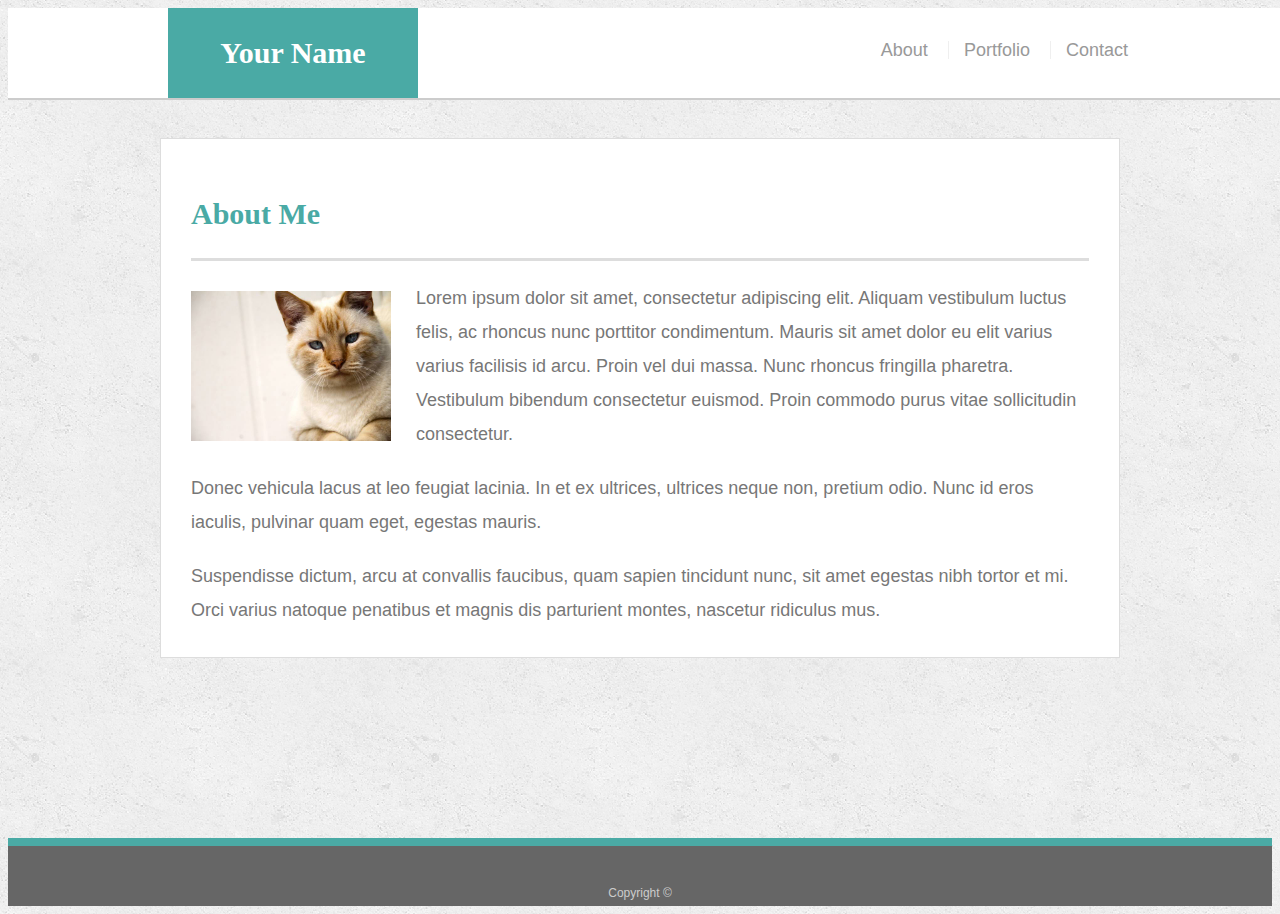
<file: index.html>
<!doctype html>
<html lang="en-us">

<head>
  <meta charset="UTF-8">
  <meta name="viewport" content="width=device-width, initial-scale=1.0">
  <title>About | Your Name</title>
  <link rel="stylesheet" type="text/css" href="assets/css/style.css">
</head>

<body>

  <header id="masthead">
    <div class="container">
      <a href="index.html" id="logo">Your Name</a>
      <nav>
        <a href="index.html">About</a>
        <a href="portfolio.html">Portfolio</a>
        <a href="contact.html">Contact</a>
      </nav>
    </div>
  </header>

  <div id="main-container" class="container">
    <section class="main-section">
      <h1>About Me</h1>

      <img src="assets/images/cat.jpg" class="auth-image" alt="Arthur">

      <p>Lorem ipsum dolor sit amet, consectetur adipiscing elit. Aliquam vestibulum luctus felis, ac rhoncus nunc porttitor condimentum. Mauris sit amet dolor eu elit varius varius facilisis id arcu. Proin vel dui massa. Nunc rhoncus fringilla pharetra. Vestibulum bibendum consectetur euismod. Proin commodo purus vitae sollicitudin consectetur.</p>

      <p>Donec vehicula lacus at leo feugiat lacinia. In et ex ultrices, ultrices neque non, pretium odio. Nunc id eros iaculis, pulvinar quam eget, egestas mauris.</p>

      <p>Suspendisse dictum, arcu at convallis faucibus, quam sapien tincidunt nunc, sit amet egestas nibh tortor et mi. Orci varius natoque penatibus et magnis dis parturient montes, nascetur ridiculus mus.</p>

    </section>

  </div>

  <footer>
    <div class="container">
      Copyright &copy; 
    </div>
  </footer>
</body>

</html>
</file>
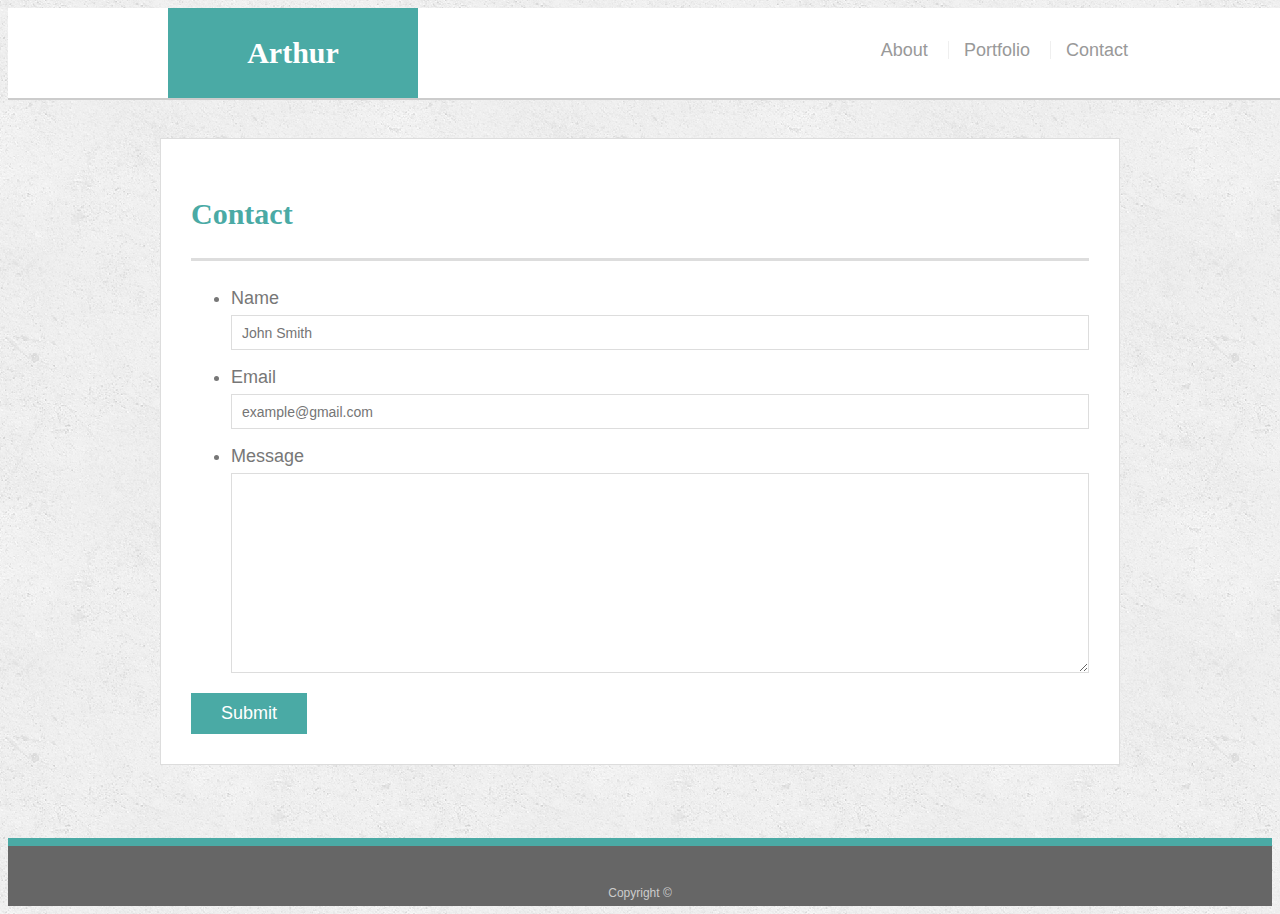
<file: contact.html>
<!doctype html>
<html lang="en-us">

<head>
  <meta charset="UTF-8">
  <title>Contact | Your Name</title>
  <link rel="stylesheet" type="text/css" href="assets/css/style.css">
</head>

<body>

  <header id="masthead">
    <div class="container">
      <a href="index.html" id="logo">Arthur</a>
      <nav>
        <a href="index.html">About</a>
        <a href="portfolio.html">Portfolio</a>
        <a href="contact.html">Contact</a>
      </nav>
    </div>
  </header>

  <div id="main-container" class="container">
    <section class="main-section">
      <h1>Contact</h1>

      <form id="contact-form">
        <ul>
          <li>
            <label for="name">Name</label>
            <input type="text" id="name" name="name" placeholder="John Smith" required="required">
          </li>
          <li>
            <label for="email">Email</label>
            <input type="email" id="email" name="email" placeholder="example@gmail.com" required="required">
          </li>
          <li>
            <label for="message">Message</label>
            <textarea id="message" name="message" required="required"></textarea>
          </li>
        </ul>
        <input type="submit">
      </form>

    </section>

  </div>

  <footer>
    <div class="container">
      Copyright &copy; 
    </div>
  </footer>
</body>

</html>
</file>
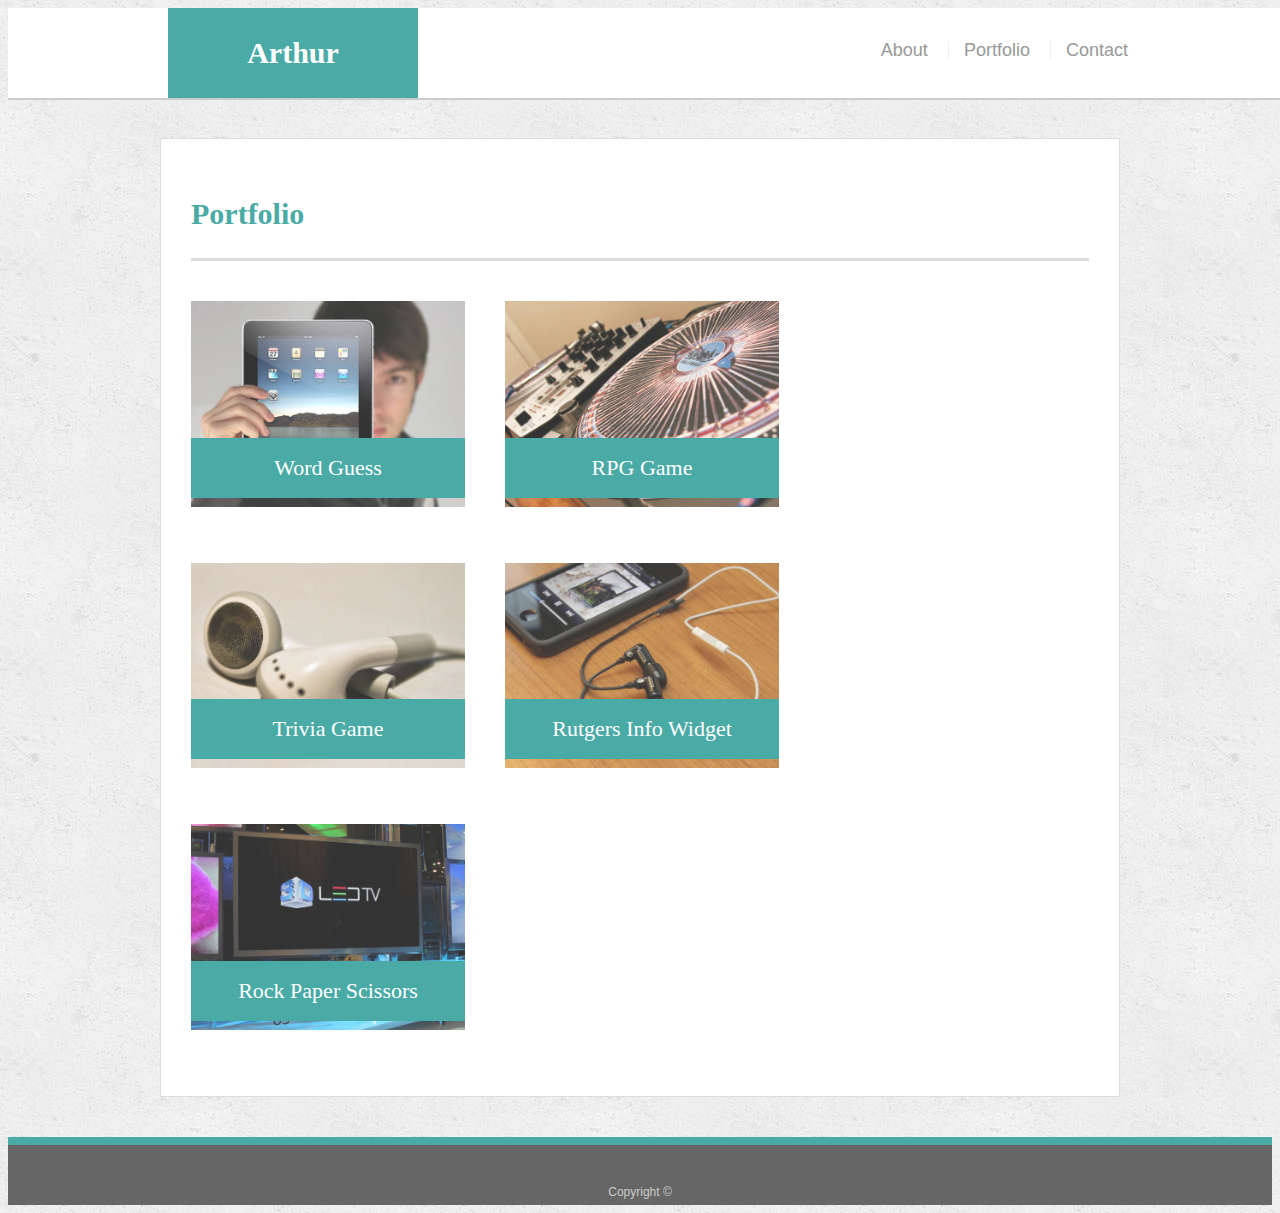
<file: portfolio.html>
<!doctype html>
<html lang="en-us">

<head>
  <meta charset="UTF-8">
  <title>Portfolio | Your Name</title>
  <link rel="stylesheet" type="text/css" href="assets/css/style.css">
</head>

<body>

  <header id="masthead">
    <div class="container">
      <a href="index.html" id="logo">Arthur</a>
      <nav>
        <a href="index.html">About</a>
        <a href="portfolio.html">Portfolio</a>
        <a href="contact.html">Contact</a>
      </nav>
    </div>
  </header>

  <div id="main-container" class="container">
    <section class="main-section">
      <h1>Portfolio</h1>

      <div class="work">
        <img src="assets/images/technics-q-c-640-480-1.jpg" alt="Word Guess">

        <h3>Word Guess</h3>
      </div>
      <div class="work">
        <img src="assets/images/technics-q-c-640-480-2.jpg" alt="RPG Game">

        <h3>RPG Game</h3>
      </div>
      <div class="work">
        <img src="assets/images/technics-q-c-640-480-5.jpg" alt="Trivia Game">

        <h3>Trivia Game</h3>
      </div>
      <div class="work">
        <img src="assets/images/technics-q-c-640-480-7.jpg" alt="Rutgers Info Widget">

        <h3>Rutgers Info Widget</h3>
      </div>
      <div class="work">
        <img src="assets/images/technics-q-c-640-480-9.jpg" alt="Rock Paper Scissors">

        <h3>Rock Paper Scissors</h3>
      </div>

    </section>

  </div>

  <footer>
    <div class="container">
      Copyright &copy;
    </div>
  </footer>
</body>

</html>
</file>
<file: assets/css/style.css>
body {
  font-family: Arial, "Helvetica Neue", Helvetica, sans-serif;
  font-size: 18px;
  line-height: 34px;
  color: #777777;
  background: url("../images/concrete_seamless.png");
}

* {
  box-sizing: border-box;
}

/* general */

.container {
  width: 100%;
  max-width: 960px;
  margin: 0 auto;
  clear: both;
}

h1,
h2,
h3,
p {
  margin-bottom: 20px;
}

p:last-child {
  margin-bottom: 0;
}

h1,
h2,
h3 {
  font-family: Georgia, Times, "Times New Roman", serif;
  font-weight: 700;
  color: #4aaaa5;
}

h1 {
  padding-bottom: 20px;
  font-size: 30px;
  line-height: 49px;
  border-bottom: 3px solid #dddddd;
}

h2,
h3 {
  font-size: 22px;
}

/* header */

#masthead {
  position: fixed;
  z-index: 99;
  width: 100%;
  margin: 0 0 30px;
  overflow: auto;
  color: #ffffff;
  background: #ffffff;
  border-bottom: 2px solid #cccccc;
}

#logo {
  float: left;
  width: 250px;
  height: 90px;
  font-family: Georgia, Times, "Times New Roman", serif;
  font-size: 30px;
  font-weight: 700;
  line-height: 90px;
  color: #ffffff;
  text-align: center;
  text-decoration: none;
  background: #4aaaa5;
}

nav {
  float: right;
  margin-top: 25px;
}

nav a {
  display: inline-block;
  padding-left: 15px;
  margin-left: 15px;
  line-height: 18px;
  color: #999;
  text-decoration: none;
  border-left: 1px solid #efefef;
}

nav a:first-child {
  border-left: 0 none;
}

/* footer */

footer {
  padding: 30px 0;
  clear: both;
  font-size: 12px;
  color: #ffffff;
  color: #cccccc;
  text-align: center;
  background: #666666;
  border-top: 8px solid #4aaaa5;
  height: 50px;
}

h3, h2 {
  padding-bottom: 20px;
  margin-bottom: 15px;
  line-height: 22px;
  border-bottom: 2px solid #eeeeee;
}

/* main */

#main-container {
  padding-top: 130px;
  min-height: calc(100vh - 70px);
}

.main-section {
  float: left;
  width: 100%;
  max-width: 960px;
  padding: 30px;
  margin: 0 0 40px;
  background: #ffffff;
  border: 1px solid #dddddd;
}

/* portfolio page */

.work {
  position: relative;
  float: left;
  width: 274px;
  margin: 20px 0 25px;
  overflow: auto;
}

.work:nth-child(even) {
  margin-right: 40px;
}

.work img {
  width: 100%;
  border: 0 none;
  opacity: 0.8;
}

.work h3 {
  position: absolute;
  bottom: 20px;
  width: 100%;
  padding: 15px;
  margin-bottom: 0;
  font-weight: 300;
  line-height: 30px;
  color: #ffffff;
  text-align: center;
  background: #4aaaa5;
  border-bottom: 0;
}

.auth-image {
  float: left;
  width: 200px;
  height: auto;
  margin-top: 10px;
  margin-right: 25px;
}

/* contact page */

#contact-form ul {
  margin-bottom: 20px;
}

#contact-form li {
  margin-bottom: 10px;
}

label,
input[type=text],
input[type=email],
textarea {
  display: block;
  width: 100%;
}

input[type=text],
input[type=email],
textarea {
  height: 35px;
  padding: 0 10px;
  font-size: 14px;
  border: 1px solid #dddddd;
}

textarea {
  height: 200px;
}

input[type=submit] {
  padding: 10px 30px;
  font-size: 18px;
  color: #ffffff;
  cursor: pointer;
  background: #4aaaa5;
  border: 0 none;
}


@media screen 
and (min-width: 320px)
and (max-width: 640px) {
  .container {
    width: 100%;

  }
  #masthead {
    width: 100%;

  }
  #logo {
    width: 100%;

  }
  nav {
    width: 100%;
    margin: 0 auto;
    text-align: center;

  }
  .auth-image {
    width: 100%
  
  }
  #main-container {
    width: 100%;

  }
  .main-section {
    width: 100%;

  }
  footer {
    width: 100%;

  }
  .work {
    width: 100%

  }

}
</file>
